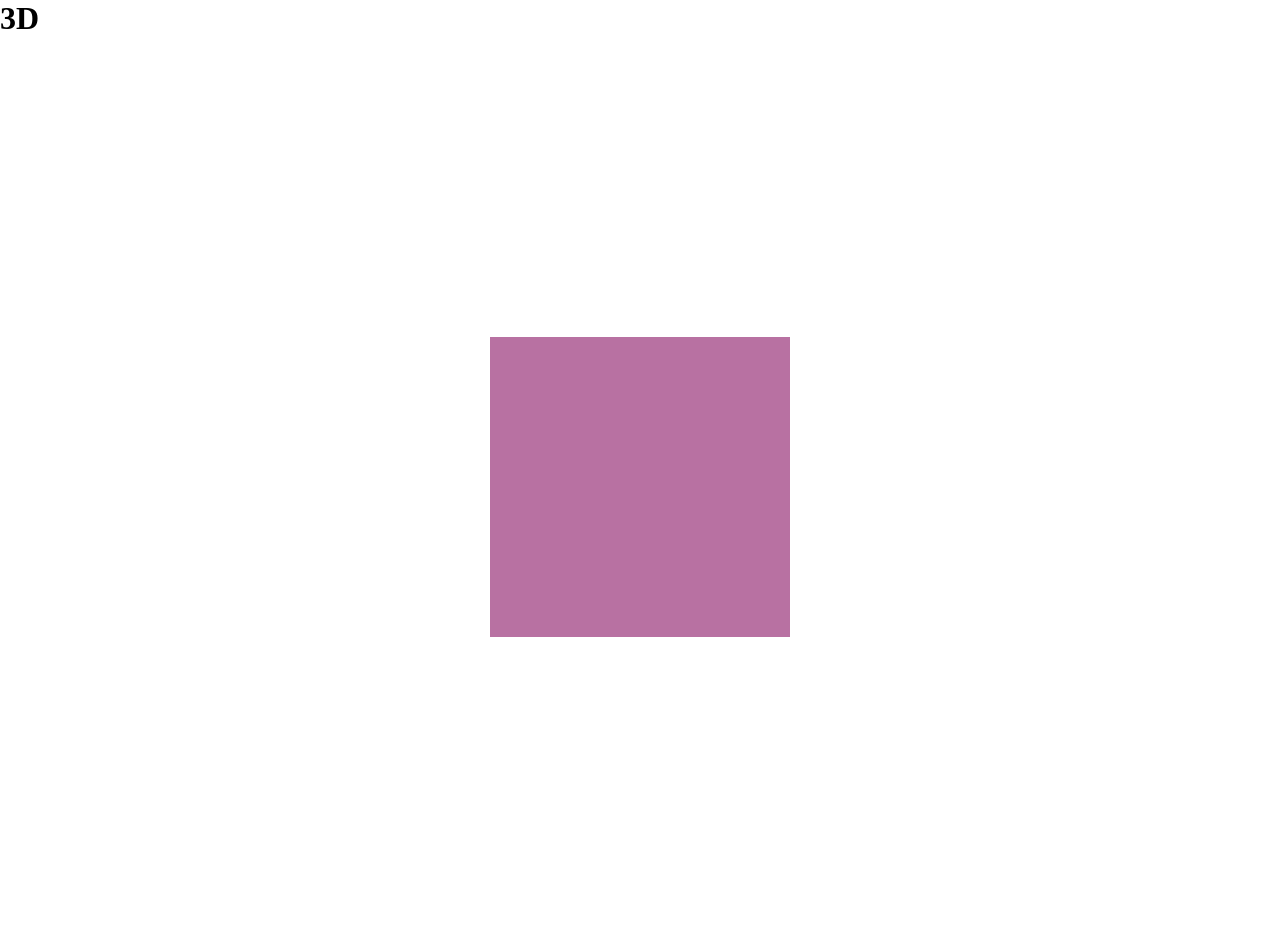
<file: index.html>
<!DOCTYPE html>
<html lang="en">
<head>
    <meta charset="UTF-8">
    <meta name="viewport" content="width=device-width, initial-scale=1.0">
    <link rel="stylesheet" href="./style.css">
    <title>3D rotating </title>
</head>
<body>
    <h1>3D</h1>
    <div class="container">
        <div class="cube">
            <div class="box top"></div>
            <div class="box bottom"></div>
            <div class="box left"></div>
            <div class="box right"></div>
            <div class="box front"></div>
            <div class="box back"></div>
        </div>
    </div>
</body>
</html>
</file>
<file: style.css>
*{
    padding: 0;
    margin: 0;
    box-sizing: border-box;
}
.container{
    min-height: 100vh;
    display: flex;
    justify-content: center;
    align-items: center;
}
.cube{
    height: 300px;
    width: 300px;
    position: relative;
    transform-style: preserve-3d;
    animation: cube 3s linear;
    animation-iteration-count: infinite;
}
@keyframes cube{
    from{
        transform: rotateX(0deg) rotateY(0deg);
    }
    to{
        transform: rotateX(360deg) rotateY(360deg);
    }
}
.box{
    height: 100%;
    width: 100%;
    position: absolute;
}
.top{
    background-color:rgba(129, 235, 200, 0.6);
    transform: rotateX(90deg) translateZ(150px); /* half of height and width of box and cube*/
}
.bottom{
    background-color: rgb(255, 235, 205, 0.6);
    transform: rotateX(-90deg) translateZ(150px);
}
.left{
    background-color: rgb(222, 184, 135,0.6);
    transform: rotateY(-90deg) translateZ(150px);
}
.right{

    background-color: rgba(96, 150, 152, 0.6);
    transform: rotateY(90deg) translateZ(150px);
}
.front{
    background-color: rgba(170, 88, 133, 0.6);
    transform: rotateX(0deg) translateZ(150px);
}
.back{
    background-color: rgba(170, 88, 170, 0.6);
    transform: rotateX(-180deg) translateZ(150px);
}
</file>
